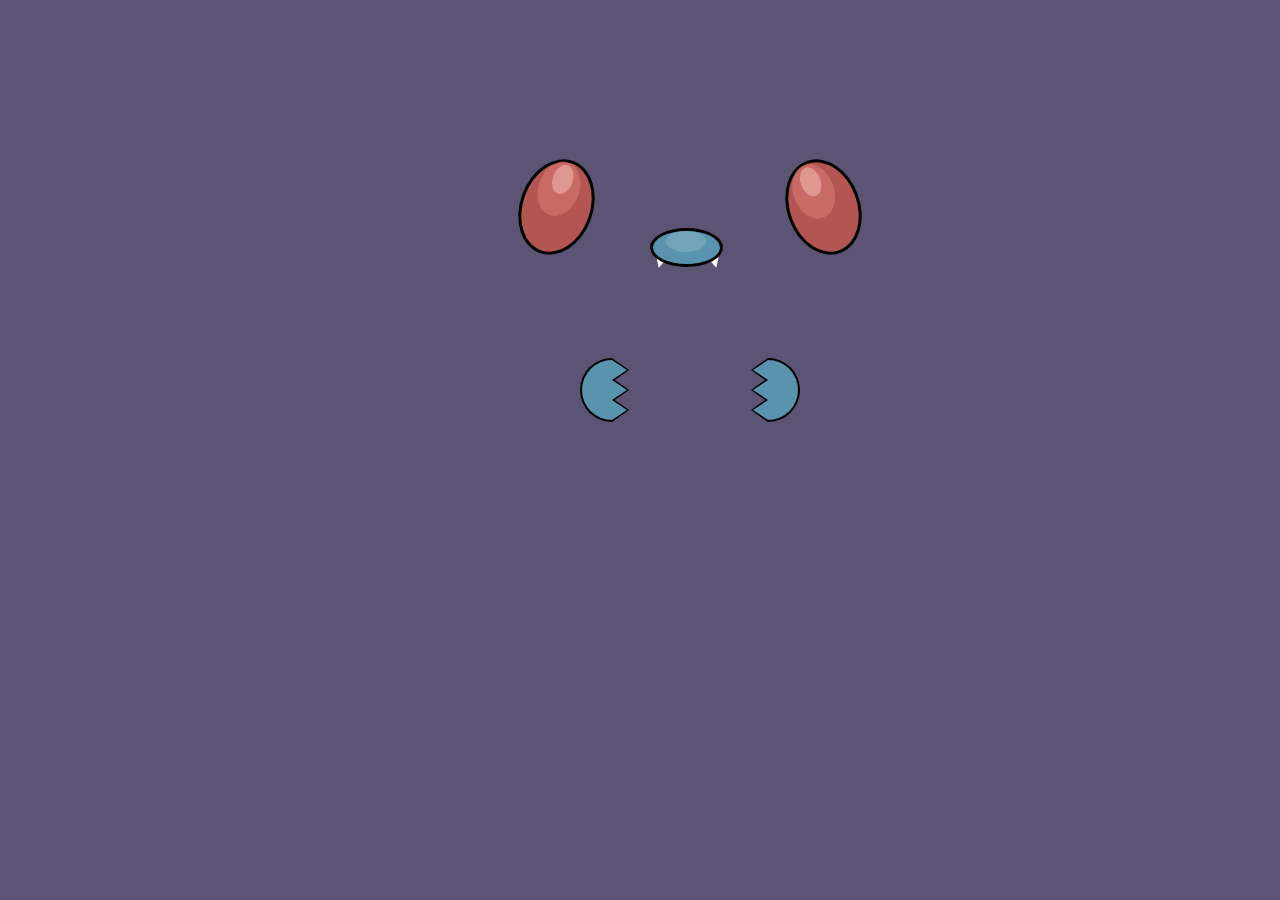
<file: butterfree/index.html>
<!DOCTYPE html>
<link rel="stylesheet" href="butterfree.css">
<html lang="pt-br">
<head>

    <meta charset="UTF-8">
    <meta name="viewport" content="width=device-width, initial-scale=1.0">
    <title>Document</title>
</head>
<body>
    
<div id="B12">
    <div class="eye left"></div>
    <div class="eye right"></div>
    <div class="nose"></div>
    <div class="tooth left"></div>
    <div class="tooth right"></div>
    <div class="hand left">
        <div class="fingers">
            <div class="shadow"></div>
        </div>
    </div>
    <div class="hand right">
        <div class="fingers">
            <div class="shadow"></div>
        </div>
    </div>
</div>

</body>
</html>
</file>
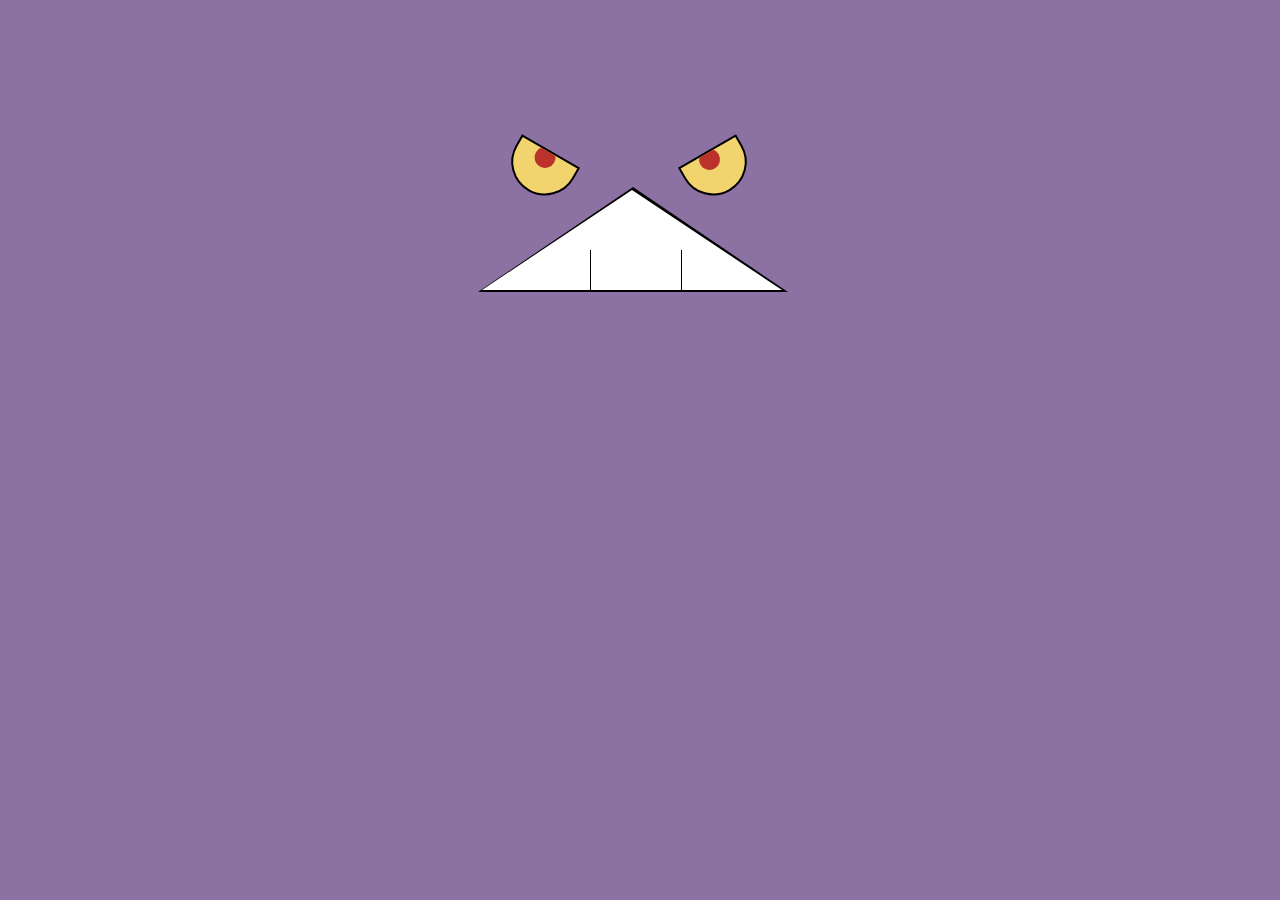
<file: crobat/index.html>
<!DOCTYPE html>
<html lang="pt-br">
<head>
    <link rel="stylesheet" href="crobat.css">
    <meta charset="UTF-8">
    <meta name="viewport" content="width=device-width, initial-scale=1.0">
    <title>Crobat</title>
</head>
<body>

    <div id="C169">
        <div class="eye left"></div>
        <div class="eye right"></div>
        <div class="mouth">
            <div class="mark left"></div>
            <div class="mark right"></div>
        </div>
    </div>

</body>
</html>
</file>
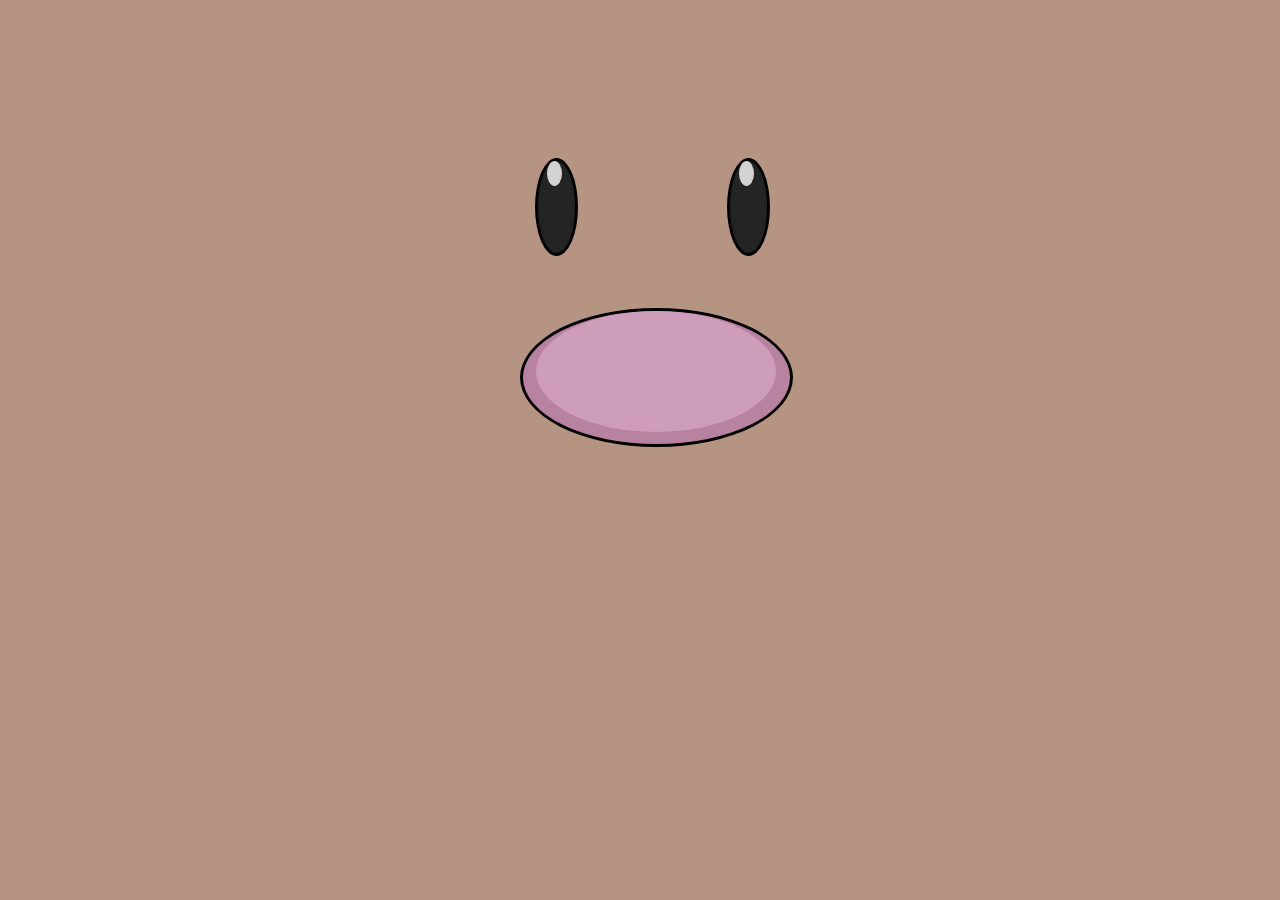
<file: dieglett/index.html>
<!DOCTYPE html>
<html lang="pt-br">
<head>
    <link rel="stylesheet" href="diglett.css">
    <meta charset="UTF-8">
    <meta name="viewport" content="width=device-width, initial-scale=1.0">
    <title>Diglett</title>
</head>
<body>
    
    <div id="D50">
        <div class="eye left"></div>
        <div class="eye right"></div>
        <div class="nose"></div>
    </div>

</body>
</html>
</file>
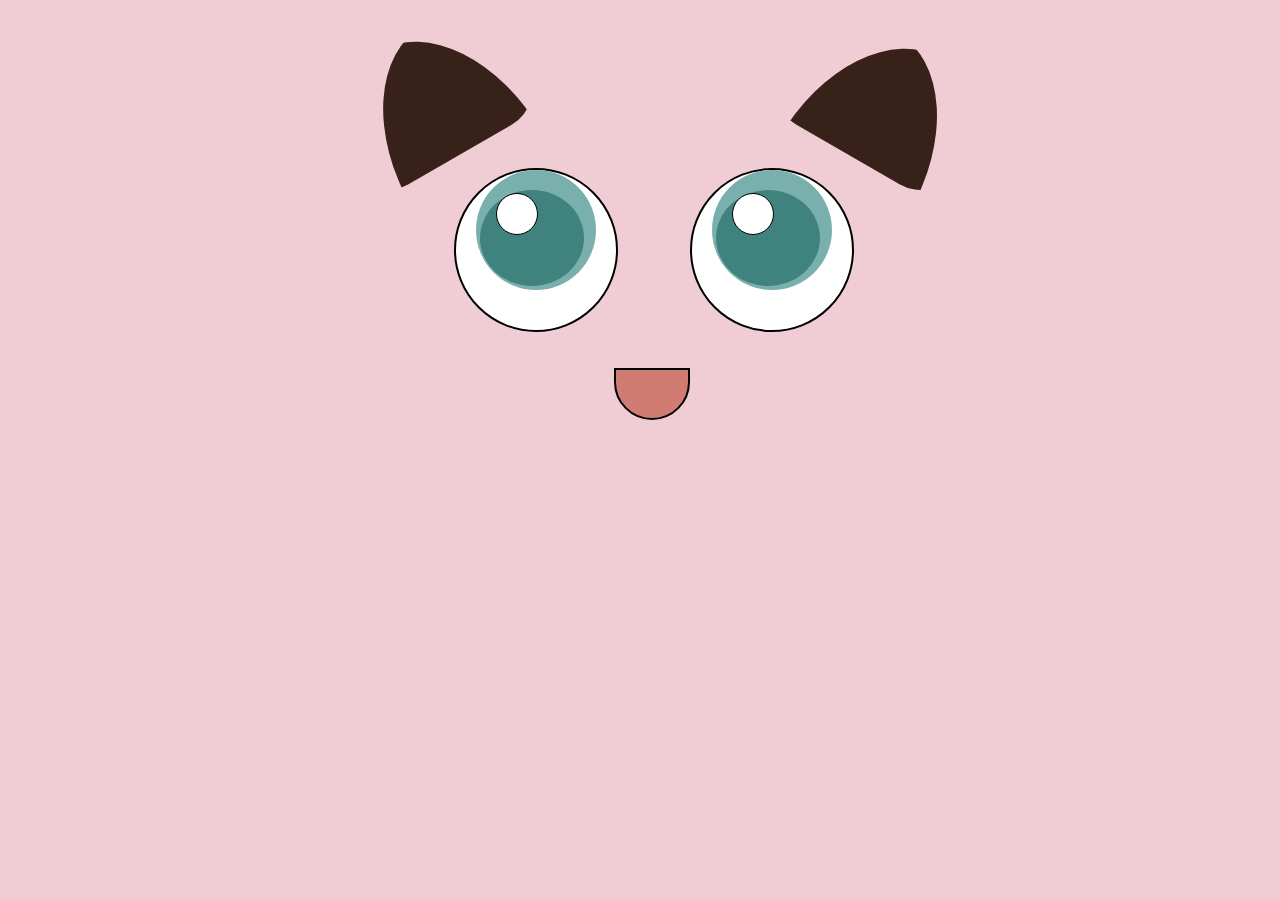
<file: jigglypuff/index.html>
<!DOCTYPE html>
<html lang="pt-br">
<head>
    <link rel="stylesheet" href="jigglypuff.css">
    <meta charset="UTF-8">
    <meta name="viewport" content="width=device-width, initial-scale=1.0">
    <title>Jigglypuff</title>
</head>
<body>
    <div id = "J40" >
        <div class = "ear left">
          <div></div>
        </div>
        <div class = "ear right">
          <div></div>
        </div>
        <div class = "eye left">
          <div></div>
        </div>
        <div class="eye right">
          <div></div>
        </div>
        <div class="mouth"></div>
    </div> 
</body>
</html>
</file>
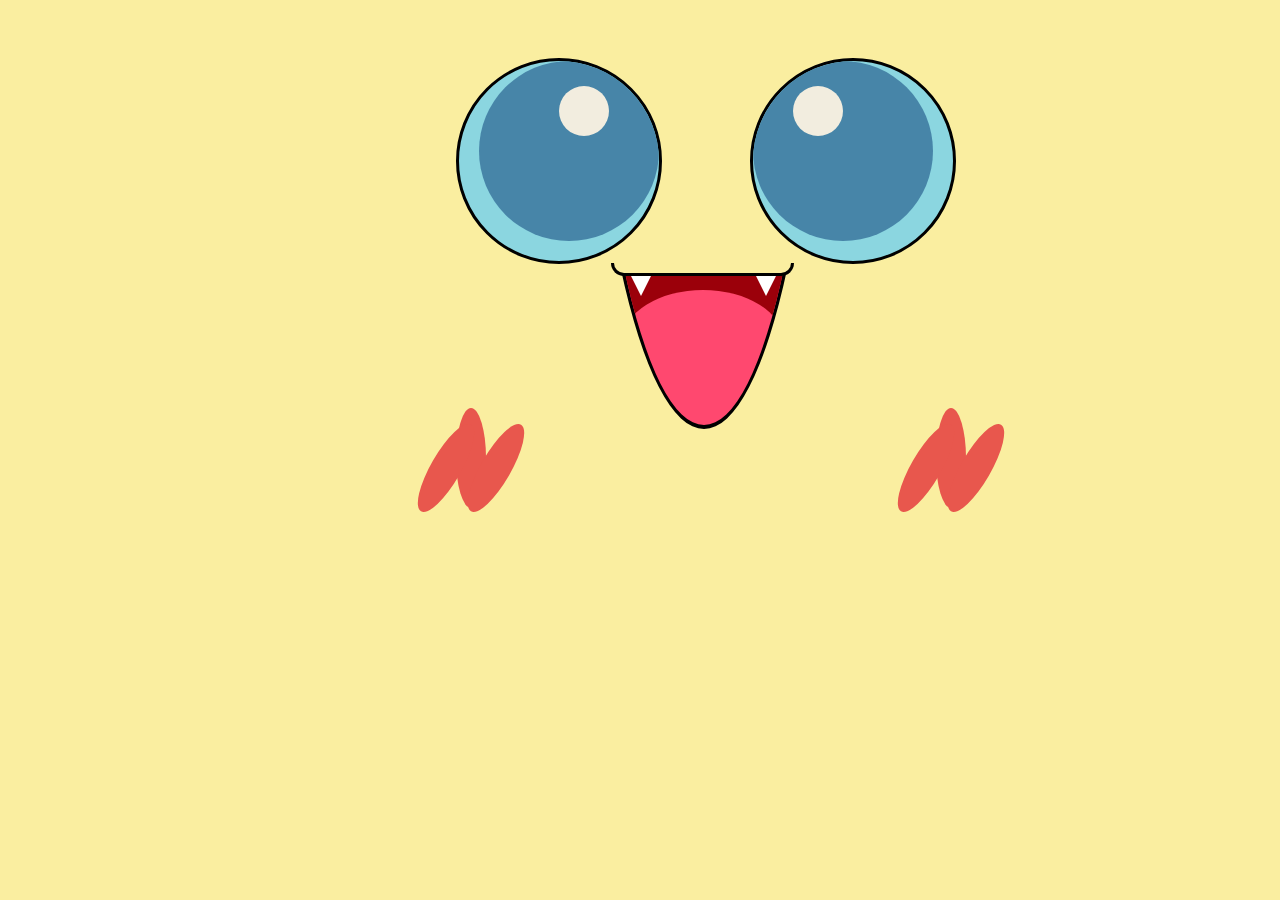
<file: togepi/index.html>
<!DOCTYPE html>
<html lang="pt-br">
<head>
    <link rel="stylesheet" href="togepi.css">

    <meta charset="UTF-8">
    <meta name="viewport" content="width=device-width, initial-scale=1.0">
    <title>Togepi</title>
</head>
<body>
    
    <div id = "V494">
        <div class = "eye left"></div>
        <div class = "eye right"></div>
        <div class = "nose"></div>
        <div class = "mouth">
            <div></div>
            </div>
            <div class = "tooth left"></div>
            <div class = "tooth right"></div>
            <div class = "hand left"></div>
            <div class = "hand right"></div>
        </div>
        
        
</body>
</html>
</file>
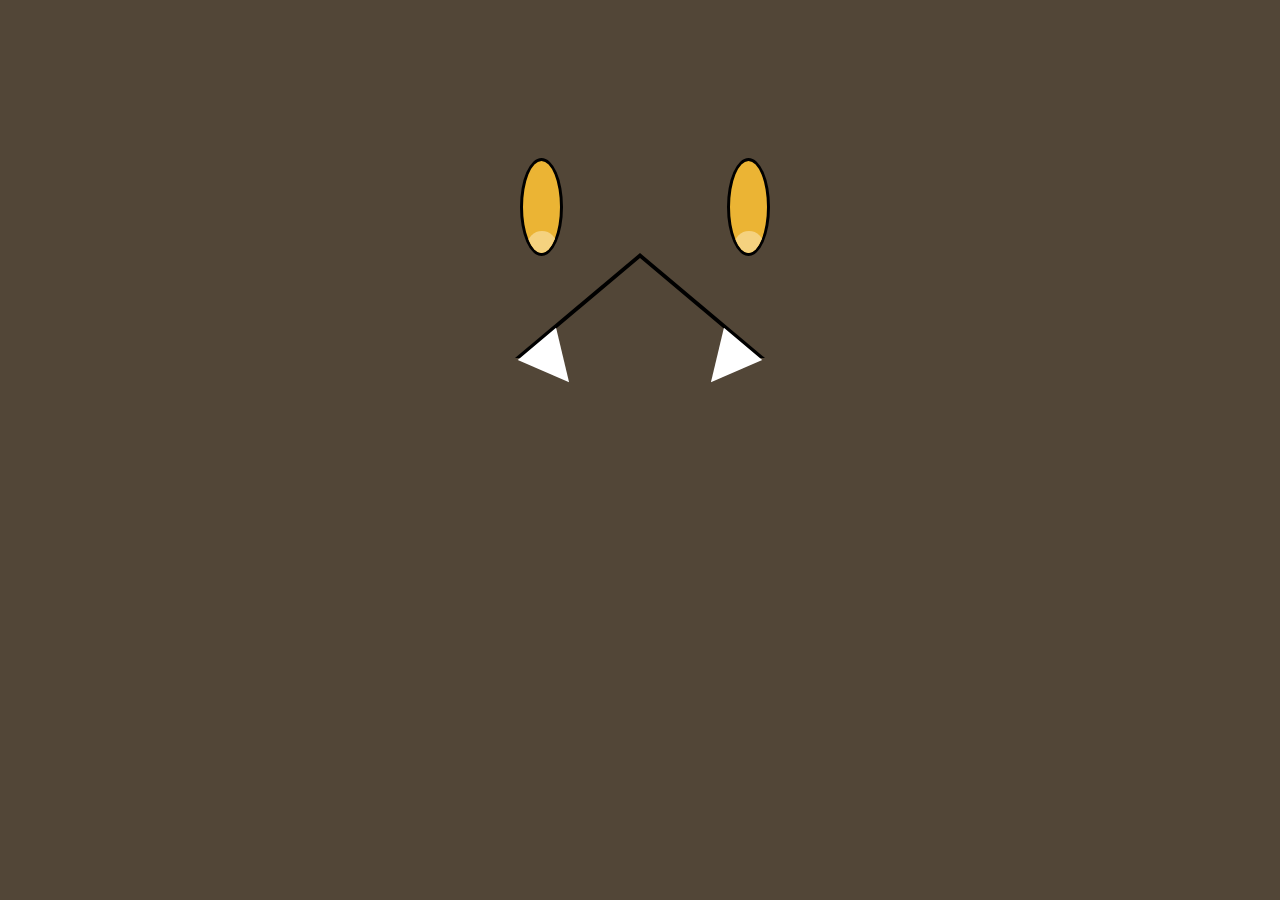
<file: pumpkaboo/index .html>
<!DOCTYPE html>
<html lang="pt-br">
<head>
    <link rel="stylesheet" href="pumpkaboo.css">
    <meta charset="UTF-8">
    <meta name="viewport" content="width=device-width, initial-scale=1.0">
    <title>Pumpkaboo</title>
</head>
<body>
    
    <div id = "P710">
        <div class = "left eye"></div>
        <div class = "right eye"></div>
        <div class = "mouth">
          <div class = "tooth left"></div>
          <div class = "tooth right"></div>
        </div>
    </div>
</body>
</html>
</file>
<file: butterfree/butterfree.css>
body{
    background-color: #5b5475;
    font-size: 100px;
}

#B12{
    position: absolute;
    width: 4em;
    height: 3em;
    left: 25%;
    -webkit-transform: translate(50%, 50%);
    -ms-transform: translate(50%, 50%);
    transform: translate(50%, 50%);
}

.eye{
    width: 0.67em;
    height: 0.92em;
    border: 0.03em solid black;
    background: #b35550;
    border-radius: 100%;
    position: absolute;
}

.eye.right{
    right: 0.6em;
    -webkit-transform: rotate(-20deg);
    -ms-transform: rotate(-20deg);
    transform: rotate(-20deg);
}

.eye.left{
    -webkit-transform: rotate(20deg);
    -ms-transform: rotate(20deg);
    transform: rotate(20deg);
}
.eye::after{
    width: 0.35em;
    height: 0.5em;
    border: 0.03em solid transparent;
    background: #de817a;
    content: "";
    display: block;
    position: absolute;
    border-radius: 100%;
    margin-left: 0.09em;
    opacity: 0.5;
}

.eye::before{
    width: 0.2em;
    height: 0.3em;
    background: #edc6c2;
    content: "";
    display: block;
    position: absolute;
    border-radius: 100%;
    margin-left: 0.2em;
    margin-top: 0.03em;
    opacity: 0.8;
}

.nose{
    width: 0.67em;
    height: 0.33em;
    border: 0.03em solid black;
    background: #5a93ad;
    border-radius: 100%;
    position: absolute;
    margin-top: 0.7em;
    margin-left: 1.3em;
}

.nose::after{
    background-color: #97becc;
    opacity: 0.4;
    width: 0.4em;
    height: 0.21em;
    content:"";
    display: block;
    position: absolute;
    border-radius: 100%;
    margin-left: 0.13em;
}

.tooth{
    width: 0;
    height: 0;
    position: absolute;
    border-right: 0.05em solid transparent;
    border-left: 0.05em solid transparent;
    border-top: 0.1em solid white;
    top: 1em;
    z-index: -1;
}

.tooth.right{
    left: 1.9em;
    -webkit-transform: rotate(-15deg);
    -ms-transform: rotate(-15deg);
    transform: rotate(-15deg);
}

.tooth.left{
    left: 1.35em;
    -webkit-transform: rotate(15deg);
    -ms-transform: rotate(15deg);
    transform: rotate(15deg);
}

.hand{
    position: absolute;
    height: 0.6em;
    width: 0.3em;
    border-radius: 0 0.5em 0.5em 0;
    border-right: 2px solid black;
    border-top: 2px solid black;
    border-bottom: 2px solid black;
    background-color: #5a93ad;
    top: 2em;
}

.hand .fingers,
.hand .fingers::after,
.hand .fingers::before{
    width: 0;
    height: 0;
    position: absolute;
    border-top: 0.1em solid transparent;
    border-bottom: 0.1em solid transparent;
    border-right: 0.15em solid #5a93ad;
}

.hand .fingers{
    right: 0.3em;
}

.hand .fingers::after{
    content: "";
    display: block;
    right: -0.15em;
    top: 0.1em;
}

.hand .fingers::before{
    content: "";
    display: block;
    right: -0.15em;
    top: 0.3em;
}

.hand.left{
    left: 0.6em;
    -webkit-transform: rotate(180deg);
    -ms-transform: rotate(180deg);
    transform: rotate(180deg);
}

.hand.right{
    right: 1.2em;
}

.fingers .shadow,
.fingers .shadow::after,
.fingers .shadow::before{
    width: 0;
    height: 0;
    position: absolute;
    border-top: calc(0.13em - 1px) solid transparent;
    border-bottom: calc(0.13em - 1px) solid transparent;
    border-right: calc(0.18em - 1px) solid black;
    z-index: -1;
}

.fingers .shadow{
    right: -0.15em;
    top: -0.12em;
}

.fingers .shadow::after{
    content: "";
    display: block;
    margin-top: 0.08em;
}

.fingers .shadow::before{
    content: "";
    display: block;
    margin-top: 0.28em;
}
</file>
<file: crobat/crobat.css>
body{
    background-color: #8c72a3;
    font-size: 70px;
}

#C169{
    position: absolute;
    width: 4em;
    height: 4em;
    left: 30%;
    -webkit-transform: translate(50%, 50%);
    -ms-transform: translate(50%,50%);
    transform: translate(50%, 50%);
}

.eye{
    position: absolute;
    height: .6em;
    width: .9em;
    border-radius: 0 0 .5em .5em;
    border: 2px solid black;
    background-color: #f2d46f;
    overflow: hidden;
}

.eye::after{
    content: '';
        position: absolute;
        display: block;
        width: .3em;
        height: .3em;
    background: #ba322b;
    border-radius: 100%;
    left: 30%;
    top: -10%;
}

.eye.right{
    left: 2.3em;
    -webkit-transform: rotate(-30deg);
    -ms-transform: rotate(-30deg);
    transform: rotate(-30deg);
}

.eye.left{
    right: 3.3em;
    -webkit-transform: rotate(30deg);
    -ms-transform: rotate(30deg);
    transform: rotate(30deg);
}

.mouth{
    position: absolute;
    width: 0;
    height: 0;
    border-style: solid;
    border-width: 0 150px 100px 150px;
    border-color: transparent transparent white transparent;
    top: .6em;
    left: -.6em;
    -moz-box-shadow: inset 0 0 10px #000000;
    -webkit-box-shadow: inset 0 0 10px #000000;
    box-shadow: inset 0 0 10px #000000;
}

.mouth::before{
    content: '';
    position: absolute;
    width: 0;
    height: 0;
    border-style: solid;
    border-width: 0 155px 105px 155px;
    border-color: transparent transparent black transparent;
    z-index: -1;
    left: -2.2em;
    top: -.05em;
}

.mouth .mark{
    position: absolute;
    width: .5em;
    height: .6em;
    border-left: .02em solid black;
    top: .85em;
    left: -.6em;
}

.mark.left{
    margin-left: 1.3em;
}
</file>
<file: dieglett/diglett.css>
body{
    background-color: #b59581;
    font-size: 100px;
}

#D50{
    position: absolute;
    width: 4em;
    height: 3em;
    left: 25%;
    -webkit-transform: translate(50%, 50%);
    -ms-transform: translate(50%, 50%);
    transform: translate(50%, 50%);
}

.eye{
    width: 0.37em;
    height: 0.92em;
    border: 0.03em solid black;
    background: #242424;
    border-radius: 100%;
    position: absolute;
}

.eye.right{
    right: 1.5em;
}

.eye.left{
    left: 0.15em;
}

.eye:after{
    width: 0.15em;
    height: 0.25em;
    background: white;
    content: "";
    display: block;
    position: absolute;
    border-radius: 100%;
    margin-left: 0.09em;
    opacity: 0.8;
}

.nose{
    width: 2.67em;
    height: 1.33em;
    border: 0.03em solid black;
    background: #b882a1;
    border-radius: 100%;
    position: absolute;
    margin-top: 1.5em;
}

.nose:after{
    background-color: #e3b8d3;
    opacity: 0.5;
    width: 2.4em;
    height: 1.21em;
    content: "";
    display: block;
    position: absolute;
    border-radius: 100%;
    margin-left: 0.13em;
}
</file>
<file: jigglypuff/jigglypuff.css>
body{
    background-color: #f0ccd4;
    font-size: 80px;
}

#J40{
    position: absolute;
    width: 4em;
    height: 4em;
    left: 23%;
    -webkit-transform: translate(50%, 50%);
    -ms-transform: translate(50%, 50%);
    transform: translate(50%, 50%);
}

.eye{
    width: 2em;
    height: 2em;
    border: .03em solid black;
    background: white;
    border-radius: 100%;
    position: absolute;
}

.eye.right{
    right: -1em;
}

.eye.left{
    z-index: 1;
}

.eye::after{
    width: 1.5em;
    height: 1.5em;
    border: 0em solid black;
    background: #79b0ad;
    content: '';
    display: block;
    position: absolute;
    border-radius: 100%;
    margin-left: .25em;
    margin-top: .25;
}

.eye::before {
    width: 1.3em;
    height: 1.2em;
    background: #40827e;
    content: '';
    display: block;
    position: absolute;
    border-radius: 100%;
    margin-left: .3em;
    margin-top: .25em;
    z-index: 1;
}

.eye > div{
    width: .5em;
    height: .5em;
    border: .02em solid black;
    background: white;
    border-radius: 100%;
    position: absolute;
    z-index: 1;
    margin-left: .5em;
    margin-top: .29em;
}

.mouth{
    position: absolute;
    height: .6em;
    width: .9em;
    border-radius: 0 0 .5em .5em;
    border: 2px solid black;
    background-color: #d17c73;
    top: 2.5em;
    left: 2em;
    overflow: hidden;
}

.mouth::after{
    content: '';
    position: absolute;
    display: block;
    width: .9em;
    height: .6em;
    box-shadow: 0 - .3em 0 #9b000a;
    border-top-left-radius: 100%;
    border-top-right-radius: 100%;
    opacity: 0.3;
}

.ear.right{
    left: 4.3em;
    border-radius: 20%;
    -webkit-transform: rotate(30deg);
    -ms-transform: rotate(30deg);
    transform: rotate(30deg);
}

.ear.left{
    right: 3.3em;
    border-radius: 20%;
    -webkit-transform: rotate(-30deg);
    -ms-transform: rotate(-30deg);
    transform: rotate(-30deg);
}

.ear {
    position: absolute;
    width: 200px;
    height: 200px;
    border-radius: 50%;
    background-color: none;
    overflow: hidden;
    top: -2.5em;
}

.ear div{
    position: absolute;
    width: 200px;
    height: 150%;
    top: 35%;
    left: 16%;
    border-radius: 50%;
    overflow: hidden;
}

.ear div::after{
    content: "";
    position: absolute;
    width: 100%;
    height: 100%;
    right: 25%;
    background-color: #382119;
    border-radius: 50%;
}
</file>
<file: togepi/togepi.css>
body{
    background-color: #faeea0;
    font-size: 100px;
}

#V494{
    position: absolute;
    width: 4em;
    height: 1em;
    left: 20%;
    -webkit-transform: translate(50%, 50%);
    -ms-transform: translate(50%, 50%);
    transform: translate(50%, 50%);
}

.eye{
    width: 2em;
    height: 2em;
    border: 0.03em solid black;
    background: #8bd6e0;
    border-radius: 100%;
    position: absolute;
    overflow: hidden;
}

.eye.right{
    right: -1em;
}

.eye.left::after,
.eye.right::after{
    width: 1.8em;
    height: 1.8em;
    border: 0em solid black;
    background: #4785a8;
    content: "";
    display: block;
    position: absolute;
    border-radius: 100%;
}

.eye.left::after{
    margin-left: 0.2em;
}

.eye.left::before,
.eye.right::before{
    width: 0.5em;
    height: 0.5em;
    background: #f2eddf;
    content: "";
    display: block;
    position: absolute;
    border-radius: 100%;
    margin-top: 0.25em;
    z-index: 1;
}

.eye.left::before{
    margin-left: 1em;
}

.eye.right::before{
    margin-left: 0.4em;
}

.nariz{
    width: 0.23em;
    height: 0.03em;
    border: 0.03em solid black;
    background: black;
    border-radius: 100%;
    position: absolute;
    margin-top: 1.7em;
    margin-left: 2.3em;
}

.nariz:hover{
    -ms-animation: squeeze 0.3s infinite ease;
    -webkit-animation: squeeze 0.3s infinite ease;
    -moz-animation: squeeze 0.3s infinite ease;
    animation: squeeze 0.3s infinite ease;
}

.mouth{
    position: absolute;
    width: 2.28em;
    height: 1.8em;
    margin-top: 2em;
    margin-left: 1.3em;
    overflow: hidden;
}

.mouth::after ,
.mouth::before{
    content: "";
    display: block;
    position: absolute;
    width: 0.9em;
    height: 0.1em;
    background: #faeea0;
    border: 0.03em solid black;
    border-top: none;
    top: 0.05em;
    box-shadow: 0 -0.1em 0 #faeea0;
}

.mouth::after{
    border-left: none;
    right: 0.2em;
    border-bottom-right-radius: 0.2em 0.2em;
}

.mouth::before{
    border-right: none;
    left: 0.25em;
    border-bottom-left-radius: 0.2em 0.2em;
    z-index: 1;
}

.mouth > div {
    position: absolute;
    background: #ff486f;
    width: 2.28em;
    height: 8em;
    border: 0.04em solid black;
    border-bottom-left-radius: 1.5em 7em;
    border-bottom-right-radius: 1.5em 7em;
    margin-top: -6.37em;
    overflow: hidden;
}

.mouth > div:after{
    content: "";
    position: absolute;
    display: block;
    width: 1.6em;
    height: 1em;
    box-shadow: 0 -0.7em 0 #9b000a;
    bottom: 0.35em;
    margin-left: 0.33em;
    border-top-left-radius: 100%;
    border-top-right-radius: 100%;
}

.tooth{
    width: 0;
    height: 0;
    position: absolute;
    border-right: 0.1em solid transparent;
    border-left: 0.1em solid transparent;
    border-top: 0.2em solid white;
    top: 2.175em;
    z-index: 1;
}

.tooth.right{
    left: 3em;
}

.tooth.left{
    left: 1.75em;
}

.hand,
.hand::after,
.hand::before{
    width: 0.3em;
    height: 1em;
    border: 0em solid black;
    background: #e8574d;
    border-radius: 100%;
    position: absolute;
}

.hand::after,
.hand::before{
    content: "";
    left: -0.25em;
    top: 0.1em;
}

.hand{
    margin-top: 3.5em;
}

.hand::before{
    margin-left: 0.5em;
    -webkit-transform: rotate(30deg);
    -ms-transform: rotate(30deg);
    transform: rotate(30deg);
}

.hand::after{
    -webkit-transform: rotate(-30deg);
    -ms-transform: rotate(-30deg);
    transform: rotate(30deg);
}

.hand.left{
    margin-left: 4.8em;
}

@keyframes squeeze{
    0%{
        transform: scaleY(0.75);
    }
    25%{
        transform: scaleY(0.75);
    }
    50%{
        transform: scaleY(0.75);
    }
    75%{
        transform: scaleY(0.75);
    }
    100%{
        transform: scaleY(1);
    }
}

@-ms-keyframes squeeze{
    0%{
        -ms-transform: scaleY(0.75)
    }
    25%{
        -ms-transform: scaleY(0.75);
    }
    50%{
        -ms-transform: scaleY(0.75);
    }
    75%{
        -ms-transform: scaleY(0.75);
    }
    100%{
        -ms-transform: scaleY(1);
    }
}

@-moz-keyframes squeeze{
    0%{
        -moz-transform: scaleY(0.75);
    }
    25%{
        -moz-transform: scaleY(0.75);
    }
    50%{
        -moz-transform: scaleY(0.75);
    }
    75%{
        -moz-transform: scaleY(0.75);
    }
    100%{
        -moz-transform: scaleY(1);
    }
}

@-webkit-keyframes squeeze{
    0%{
        -webkit-transform: scaleY(0.75);
    }
    25%{
        -webkit-transform: scaleY(0.75);
    }
    50%{
        -webkit-transform: scaleY(0.75);
    }
    75%{
        -webkit-transform: scaleY(0.75);
    }
    100%{
        -webkit-transform: scaleY(1);
    }
}
</file>
<file: pumpkaboo/pumpkaboo.css>
body{
    background: #524637;
    font-size: 100px;
}

#P710{
    position: absolute;
    width: 4em;
    height: 3em;
    left: 25%;
    -webkit-transform: translate(50%, 50%);
    -ms-transform: translate(50%, 50%);
    transform: translate(50%, 50%);
}

.eye{
    width: .37em;
    height: .92em;
    border: .03em solid black;
    background: #ebb434;
    border-radius: 100%;
    position: absolute;
    overflow: hidden;
}

.eye.right{
    right: 1.5em;
}

.eye.left{
    z-index: 1;
}

.eye::after{
    width: .3em;
    height: .3em;
    background: #f5d27f;
    content: '';
    display: block;
    position: absolute;
    border-radius: 100%;
    margin-left: .04em;
    margin-top: .7em;
}

.mouth{
    position: absolute;
    width: 0;
    height: 0;
    border-style: solid;
    border-width: 0 120px 101px 120px;
    border-color: transparent transparent #524637 transparent;
    top: 1em;
    left: -0..5em;
}

.mouth::before{
    content: '';
    position: absolute;
    width: 0;
    height: 0;
    border-style: solid;
    border-width: 0 125px 105px 125px;
    border-color: transparent transparent black transparent;
    z-index: -1;
    left: -1.25em;
    top: -.05em;
}

.tooth{
    width: 0;
    height: 0;
    position: absolute;
    border-right: .25em solid transparent;
    border-left: .25em solid transparent;
    border-top: .5em solid white;
    top: .8em;
    z-index: 1;
}

.tooth.right{
    left: .62em;
    -webkit-transform: rotate(40deg);
    -ms-transform: rotate(40deg);
    transform: rotate(40deg);
}

.tooth.left{
    right: .62em;
    -webkit-transform: rotate(-40deg);
    -ms-transform: rotate(-40deg);
    transform: rotate(-40deg);
}
</file>
